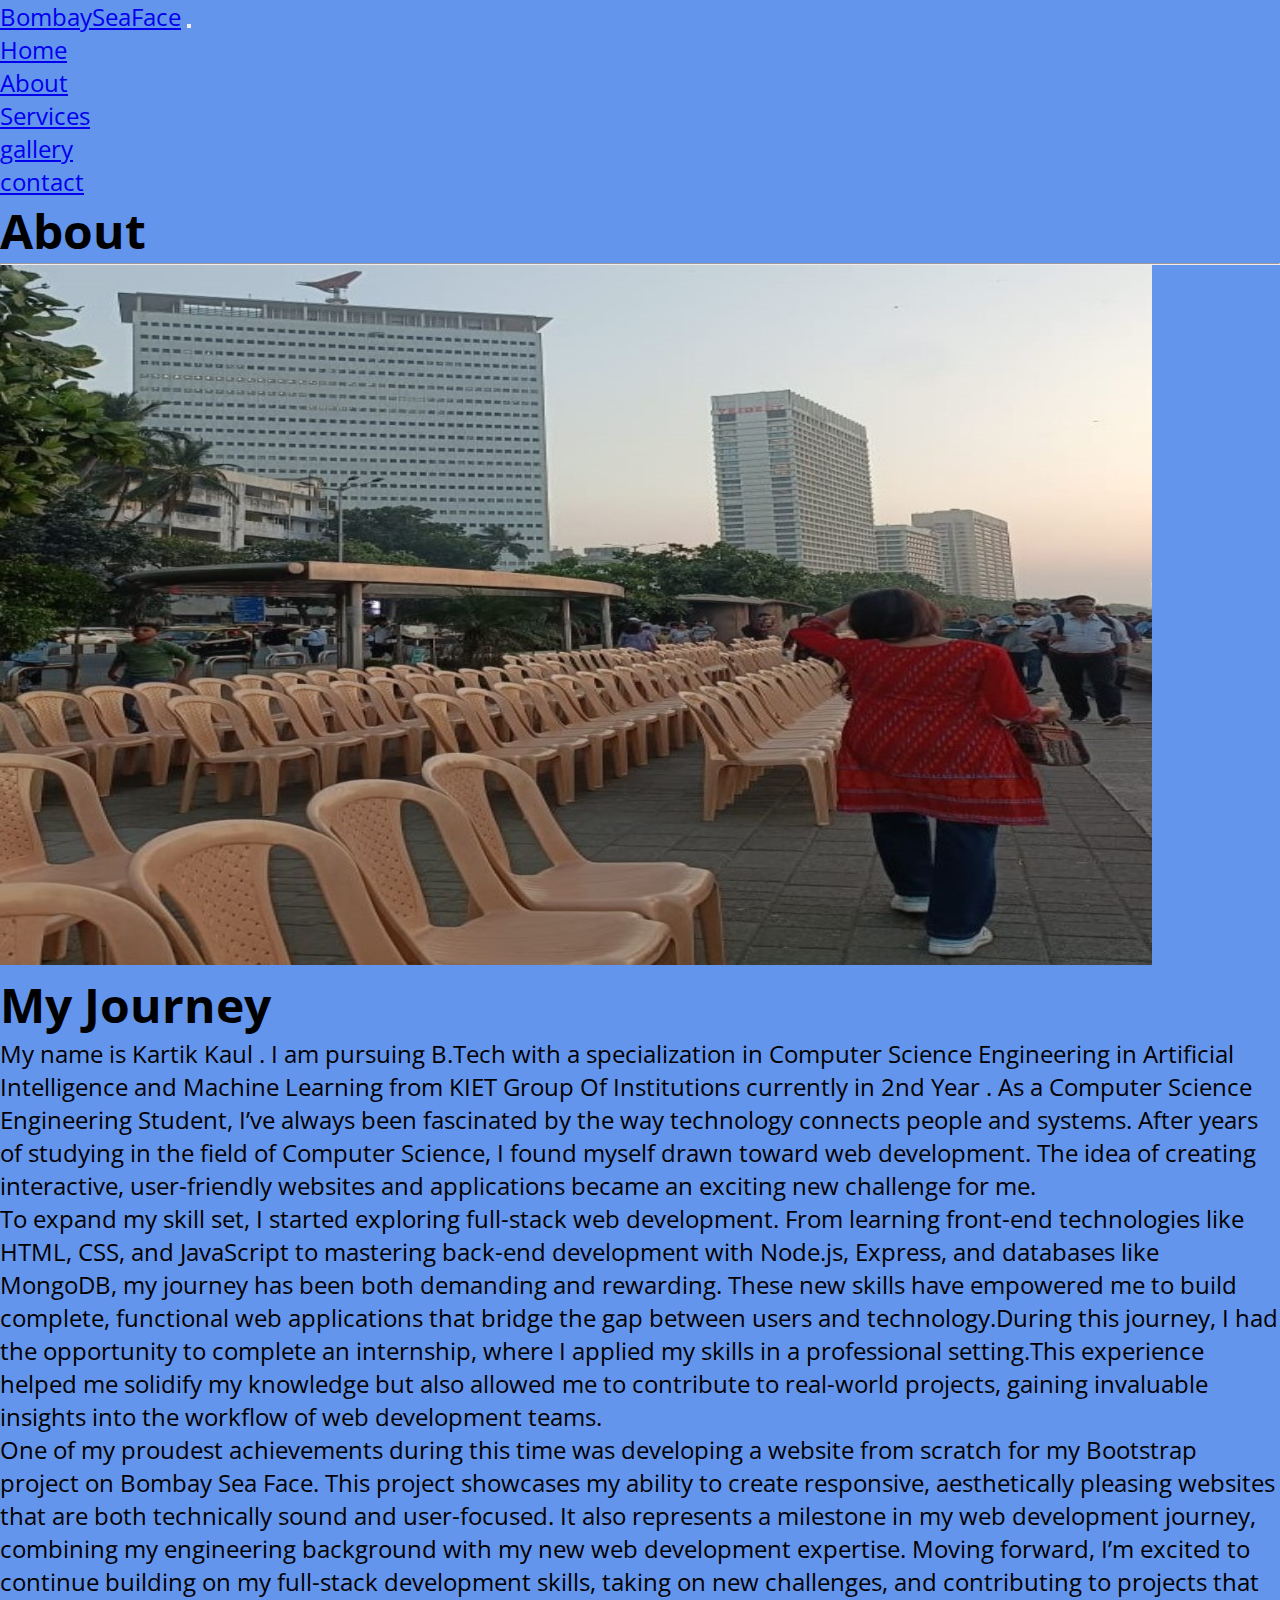
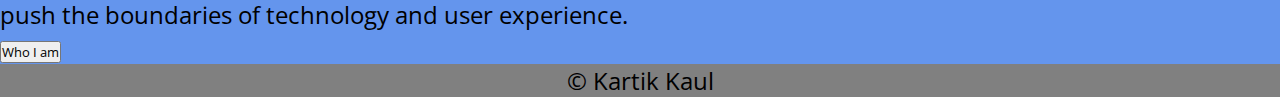
<file: about.html>
<!DOCTYPE html>
<html lang="en">
<head>
<meta charset="UTF-8">
<meta name="viewport" content="width=device-width, initial-scale=1.0">
<!---CSS link-->
<link rel="stylesheet" type="text/css" href="style.css">

<!-- Bootstrap CSS -->
<link href="https://cdn.jsdelivr.net/npm/bootstrap@5.0.2/dist/css/bootstrap.min.css" rel="stylesheet" integrity="sha384-EVSTQN3/azprG1Anm3QDgpJLIm9Nao0Yz1ztcQTwFspd3yD65VohhpuuCOmLASjC" crossorigin="anonymous">
<link rel="preconnect" href="https://fonts.googleapis.com">
<link rel="preconnect" href="https://fonts.gstatic.com" crossorigin>

<link href="https://fonts.googleapis.com/css2?family=Open+Sans:ital,wght@0,300..800;1,300..800&display=swap" rel="stylesheet">

<title>Bombay Sea Face</title>

</head>
<body>
<nav class="navbar navbar-expand-lg navbar-light bg-light">
    <div class="container-fluid">
    <a class="navbar-brand text=capitalize" href="#">BombaySeaFace</a>
<button class="navbar-toggler" type="button" data-bs-toggle="collapse" data-bs-target="#navbarSupportedContent" aria-controls="navbarSupportedContent" aria-expanded="false" aria-label="Toggle navigation">
        <span class="navbar-toggler-icon"></span>
    </button>
    <div class="collapse navbar-collapse" id="navbarSupportedContent">
        <ul class="navbar-nav ml-auto mb-2 mb-lg-0">
        <li class="nav-item">
            <a class="nav-link active" aria-current="page" href="index.html">Home</a>
        </li>
        <li class="nav-item">
            <a class="nav-link text-capitalize" href="about.html">About </a>
        </li>
         
        <li class="nav-item">
          <a class="nav-link text-capitalize" href="services.html">Services</a>
      </li>
        
        <li class="nav-item">
            <a class="nav-link text-capitalize" href="gallery.html">gallery</a>
        </li>

        <li class="nav-item">
            <a class="nav-link text-capitalize" href="contact.html">contact </a>
        </li>
        </ul>
        
    </div>
    </div>
</nav>

<section class="main_heading my-5">
    <div class="text-center my-5">
  <h1 class="display-4 my-5">About</h1>
  <hr class="w-25 mx-auto"/>
    </div>
  <div class="container">
    <div class="row">
      <div class="col-lg-6 col-md-6 col-12 col-xxl-6">
        <figure>
        <img src="AboutUs.jpg" alt="About Us" class="img-fluid About_Us">
        </figure>
      </div>
      <div class=" col-lg-6 col-md-6 col-12 col-xxl-6">
        <h1>My Journey</h1>
  <p>My name is Kartik Kaul . I am pursuing B.Tech with a specialization in Computer Science Engineering in Artificial Intelligence and Machine Learning from KIET Group Of Institutions currently in 2nd Year . As a Computer Science Engineering Student, I’ve always been fascinated by the way technology connects people and systems. After years of studying in the field of Computer Science, I found myself drawn toward web development. The idea of creating interactive, user-friendly websites and applications became an exciting new challenge for me.<br>To expand my skill set, I started exploring full-stack web development. From learning front-end technologies like HTML, CSS, and JavaScript to mastering back-end development with Node.js, Express, and databases like MongoDB, my journey has been both demanding and rewarding. These new skills have empowered me to build complete, functional web applications that bridge the gap between users and technology.During this journey, I had the opportunity to complete an internship, where I applied my skills in a professional setting.This experience helped me solidify my knowledge but also allowed me to contribute to real-world projects, gaining invaluable insights into the workflow of web development teams.<br>One of my proudest achievements during this time was developing a website from scratch for my Bootstrap project on Bombay Sea Face. This project showcases my ability to create responsive, aesthetically pleasing websites that are both technically sound and user-focused. It also represents a milestone in my web development journey, combining my engineering background with my new web development expertise.
    Moving forward, I’m excited to continue building on my full-stack development skills, taking on new challenges, and contributing to projects that push the boundaries of technology and user experience.
  </p>

  <button type="button" class="btn btn-outline-secondary" 
  data-bs-toggle="tooltip" data-bs-placement="right" title="Web Developer">Who I am</button>
  
      </div>
    </div>
  </div>
  </section>
  
  <div class="footer"> 
    <p>&copy; Kartik Kaul </p>
  </div>

  <script src="https://cdn.jsdelivr.net/npm/bootstrap@5.0.2/dist/js/bootstrap.bundle.min.js" 
    integrity="sha384-MrcW6ZMFYlzcLA8Nl+NtUVF0sA7MsXsP1UyJoMp4YLEuNSfAP+JcXn/tWtIaxVXM" 
    crossorigin="anonymous"></script>

  <script type="text/javascript">
    var tooltipTriggerList = [].slice.call(document.querySelectorAll('[data-bs-toggle="tooltip"]'))
    var tooltipList = tooltipTriggerList.map(function (tooltipTriggerEl) {
      return new bootstrap.Tooltip(tooltipTriggerEl)
    })
  </script>
    </body>
    </html>
</file>
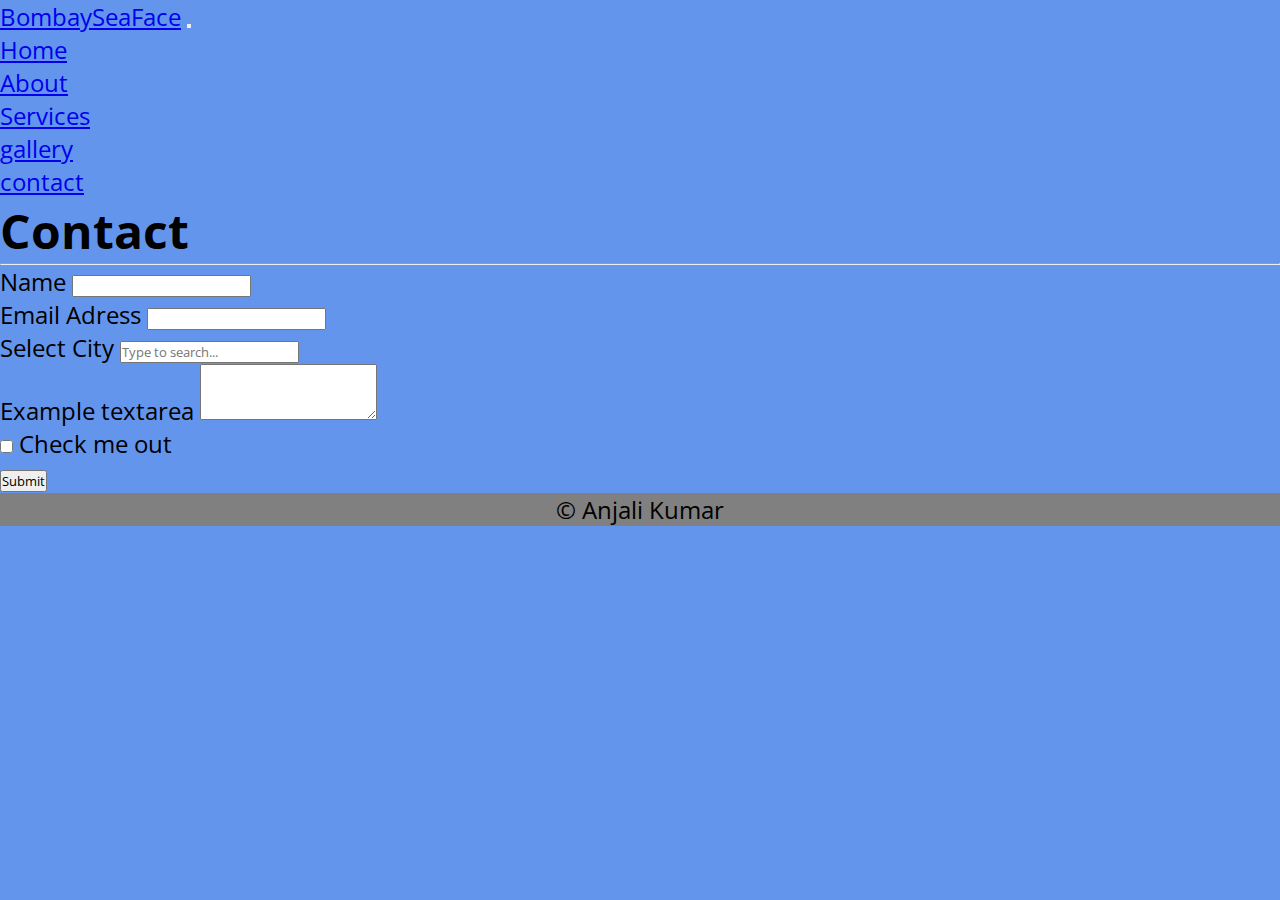
<file: contact.html>
<!DOCTYPE html>
<html lang="en">
<head>
<meta charset="UTF-8">
<meta name="viewport" content="width=device-width, initial-scale=1.0">
<!---CSS link-->
<link rel="stylesheet" type="text/css" href="style.css">

<!-- Bootstrap CSS -->
<link href="https://cdn.jsdelivr.net/npm/bootstrap@5.0.2/dist/css/bootstrap.min.css" rel="stylesheet" integrity="sha384-EVSTQN3/azprG1Anm3QDgpJLIm9Nao0Yz1ztcQTwFspd3yD65VohhpuuCOmLASjC" crossorigin="anonymous">
<link rel="preconnect" href="https://fonts.googleapis.com">
<link rel="preconnect" href="https://fonts.gstatic.com" crossorigin>

<link href="https://fonts.googleapis.com/css2?family=Open+Sans:ital,wght@0,300..800;1,300..800&display=swap" rel="stylesheet">

<title>Bombay Sea Face</title>

</head>
<body>
<nav class="navbar navbar-expand-lg navbar-light bg-light">
    <div class="container-fluid">
    <a class="navbar-brand text=capitalize" href="#">BombaySeaFace</a>
    <button class="navbar-toggler" type="button" data-bs-toggle="collapse" data-bs-target="#navbarSupportedContent" aria-controls="navbarSupportedContent" aria-expanded="false" aria-label="Toggle navigation">
        <span class="navbar-toggler-icon"></span>
    </button>
    <div class="collapse navbar-collapse" id="navbarSupportedContent">
        <ul class="navbar-nav ml-auto mb-2 mb-lg-0">
        <li class="nav-item">
            <a class="nav-link active" aria-current="page" href="index.html">Home</a>
        </li>
        <li class="nav-item">
            <a class="nav-link text-capitalize" href="about.html">About </a>
        </li>
        
        <li class="nav-item">
          <a class="nav-link text-capitalize" href="services.html">Services</a>
      </li>
        <li class="nav-item">
            <a class="nav-link text-capitalize" href="gallery.html">gallery</a>
        </li>

        <li class="nav-item">
            <a class="nav-link text-capitalize" href="contact.html">contact </a>
        </li>
        </ul>
        
    </div>
    </div>
</nav>

<section class="main_heading my-5">
    <div class="text-center my-5">
      <h1 class="display-4 my-5">Contact </h1>
  <hr class="w-25 mx-auto"/>
    </div>
  
  <div class="container-fluid">
  <div class="row">
    <div class="col-xxl-8 col-10 col-md-8 mx-auto">
  
      <form>
        <div class="mb-3">
          <label for="exampleInputEmail1" class="form-label">Name</label>
          <input type="email" class="form-control" id="exampleInputEmail1" aria-describedby="emailHelp">
        </div>
        <div class="mb-3">
          <label for="exampleInputPassword1" class="form-label">Email Adress</label>
          <input type="password" class="form-control" id="exampleInputPassword1">
        </div>
  <div class="mb-3">
    <label for="exampleDataList" class="form-label">Select City</label>
  <input class="form-control" list="datalistOptions" id="exampleDataList" placeholder="Type to search...">
  <datalist id="datalistOptions">
    <option value="San Francisco"></option>
    <option value="New York"></option>
    <option value="Seattle"></option>
    <option value="Los Angeles"></option>
    <option value="Chicago"></option>
  </datalist>
  </div>
        <div class="mb-3">
          <label for="exampleFormControlTextarea1" class="form-label">Example textarea</label>
          <textarea class="form-control" id="exampleFormControlTextarea1" rows="3"></textarea>
        </div>
        <div class="mb-3 form-check">
          <input type="checkbox" class="form-check-input" id="exampleCheck1">
          <label class="form-check-label" for="exampleCheck1">Check me out</label>
        </div>
        <button type="submit" class="btn btn-primary">Submit</button>
      </form>
    </div>
  </div>
  </div>
  </section>




  <div class="footer"> 
    <p>&copy; Anjali Kumar</p>
  </div>

  <script src="https://cdn.jsdelivr.net/npm/bootstrap@5.0.2/dist/js/bootstrap.bundle.min.js" 
    integrity="sha384-MrcW6ZMFYlzcLA8Nl+NtUVF0sA7MsXsP1UyJoMp4YLEuNSfAP+JcXn/tWtIaxVXM" 
    crossorigin="anonymous"></script>

  <script type="text/javascript">
    var tooltipTriggerList = [].slice.call(document.querySelectorAll('[data-bs-toggle="tooltip"]'))
    var tooltipList = tooltipTriggerList.map(function (tooltipTriggerEl) {
      return new bootstrap.Tooltip(tooltipTriggerEl)
    })
  </script>



    </body>
    </html>
</file>
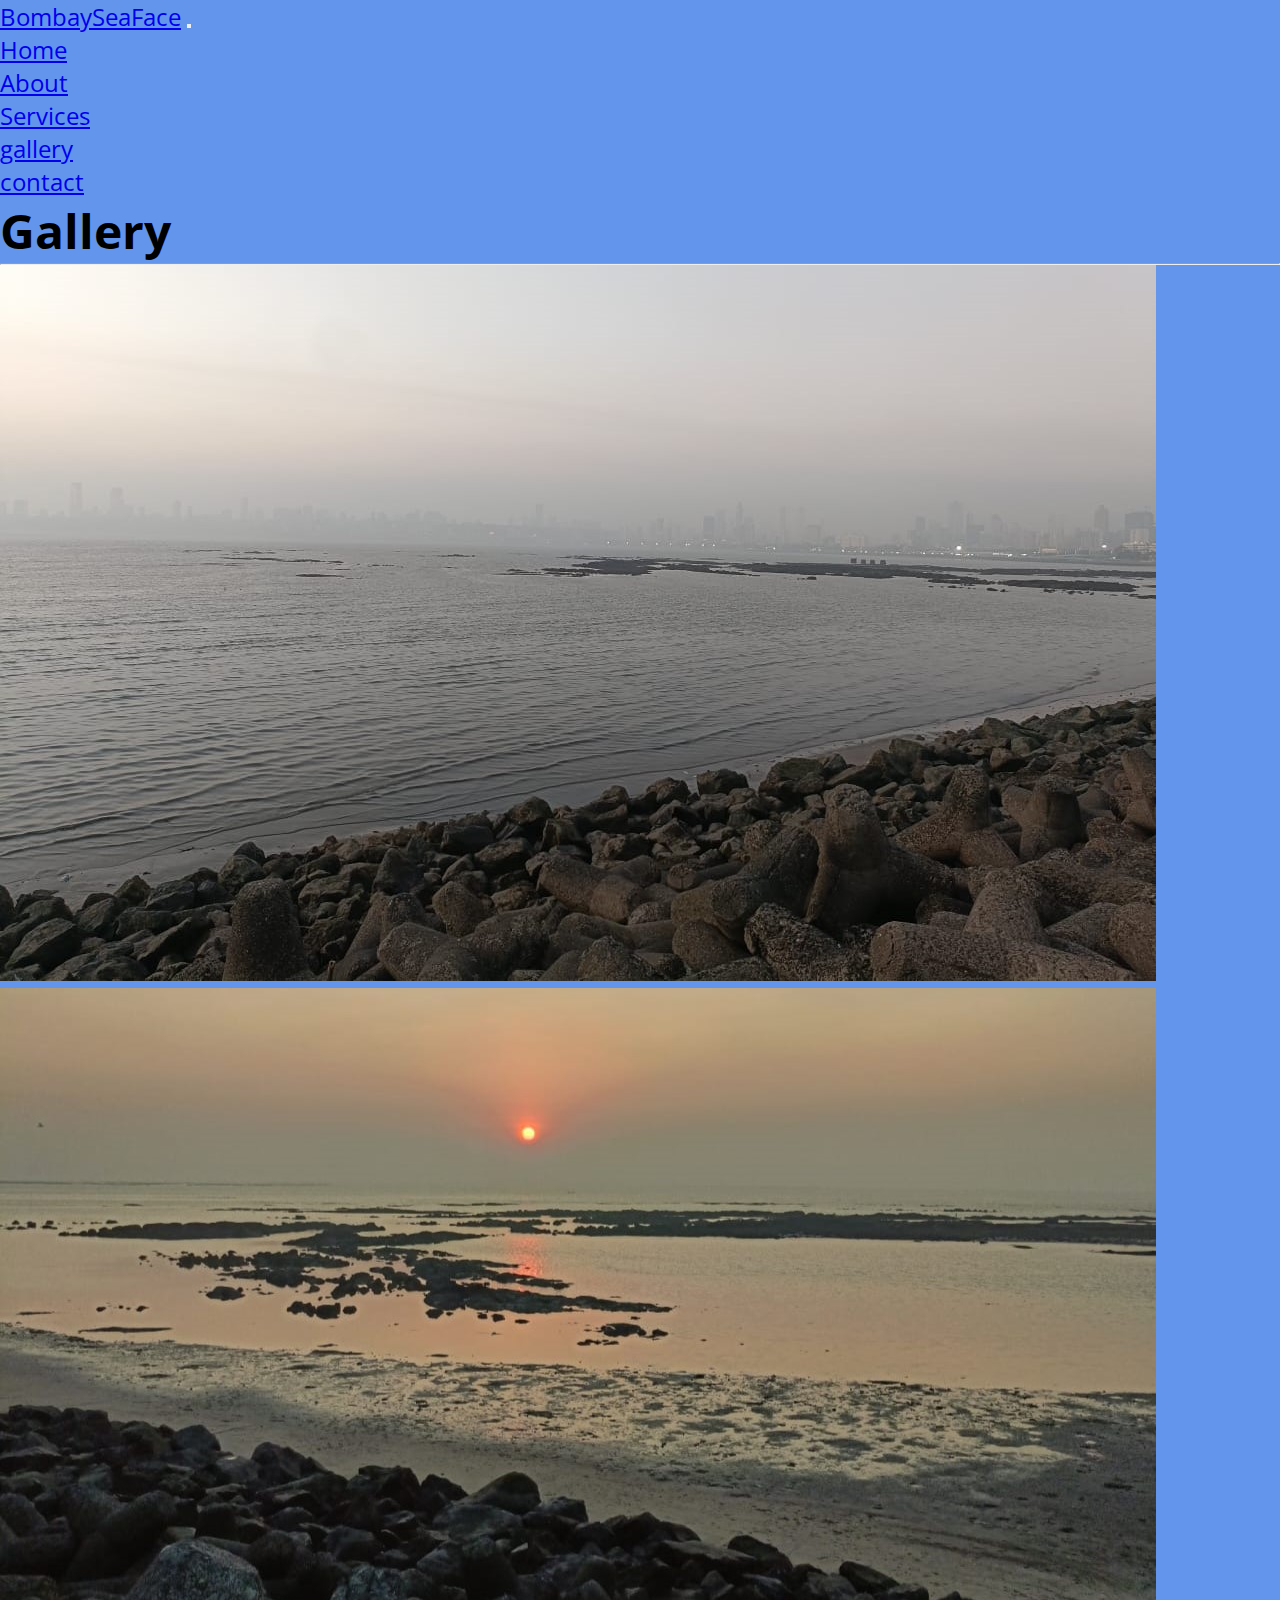
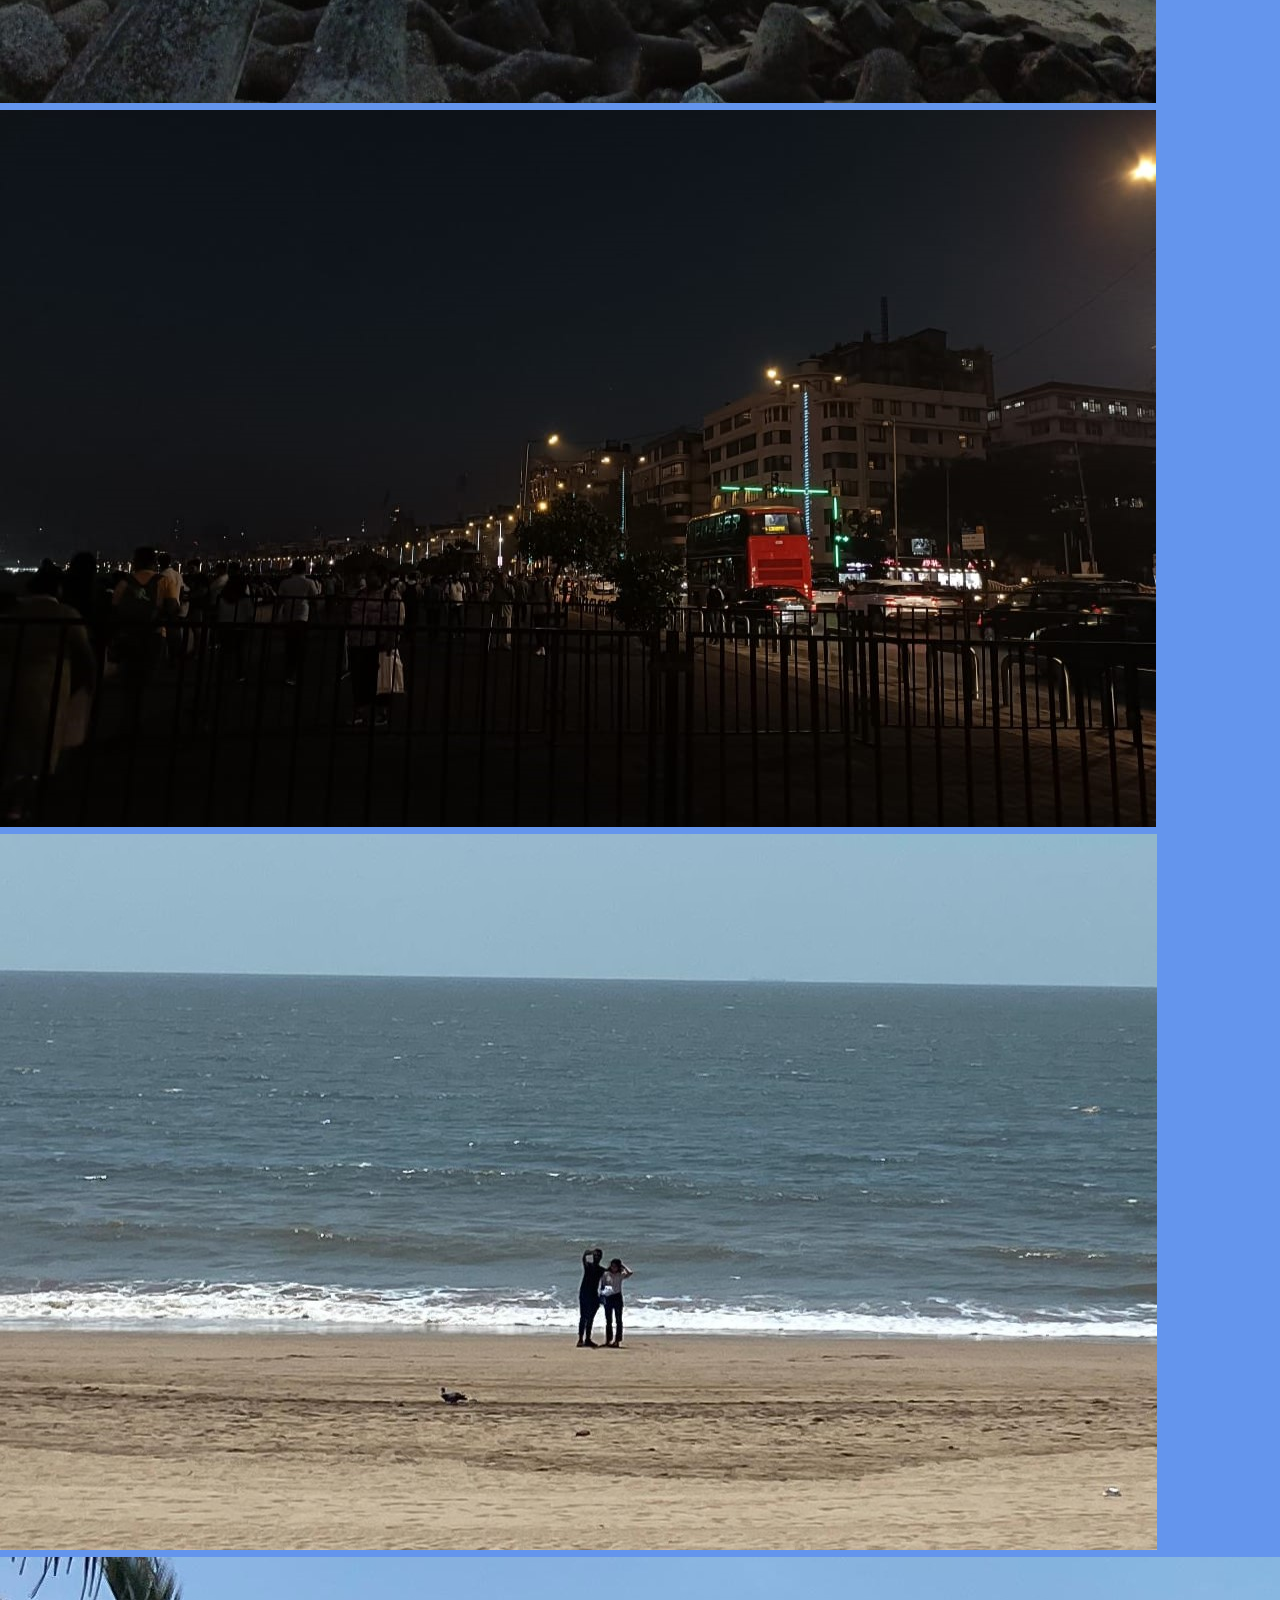
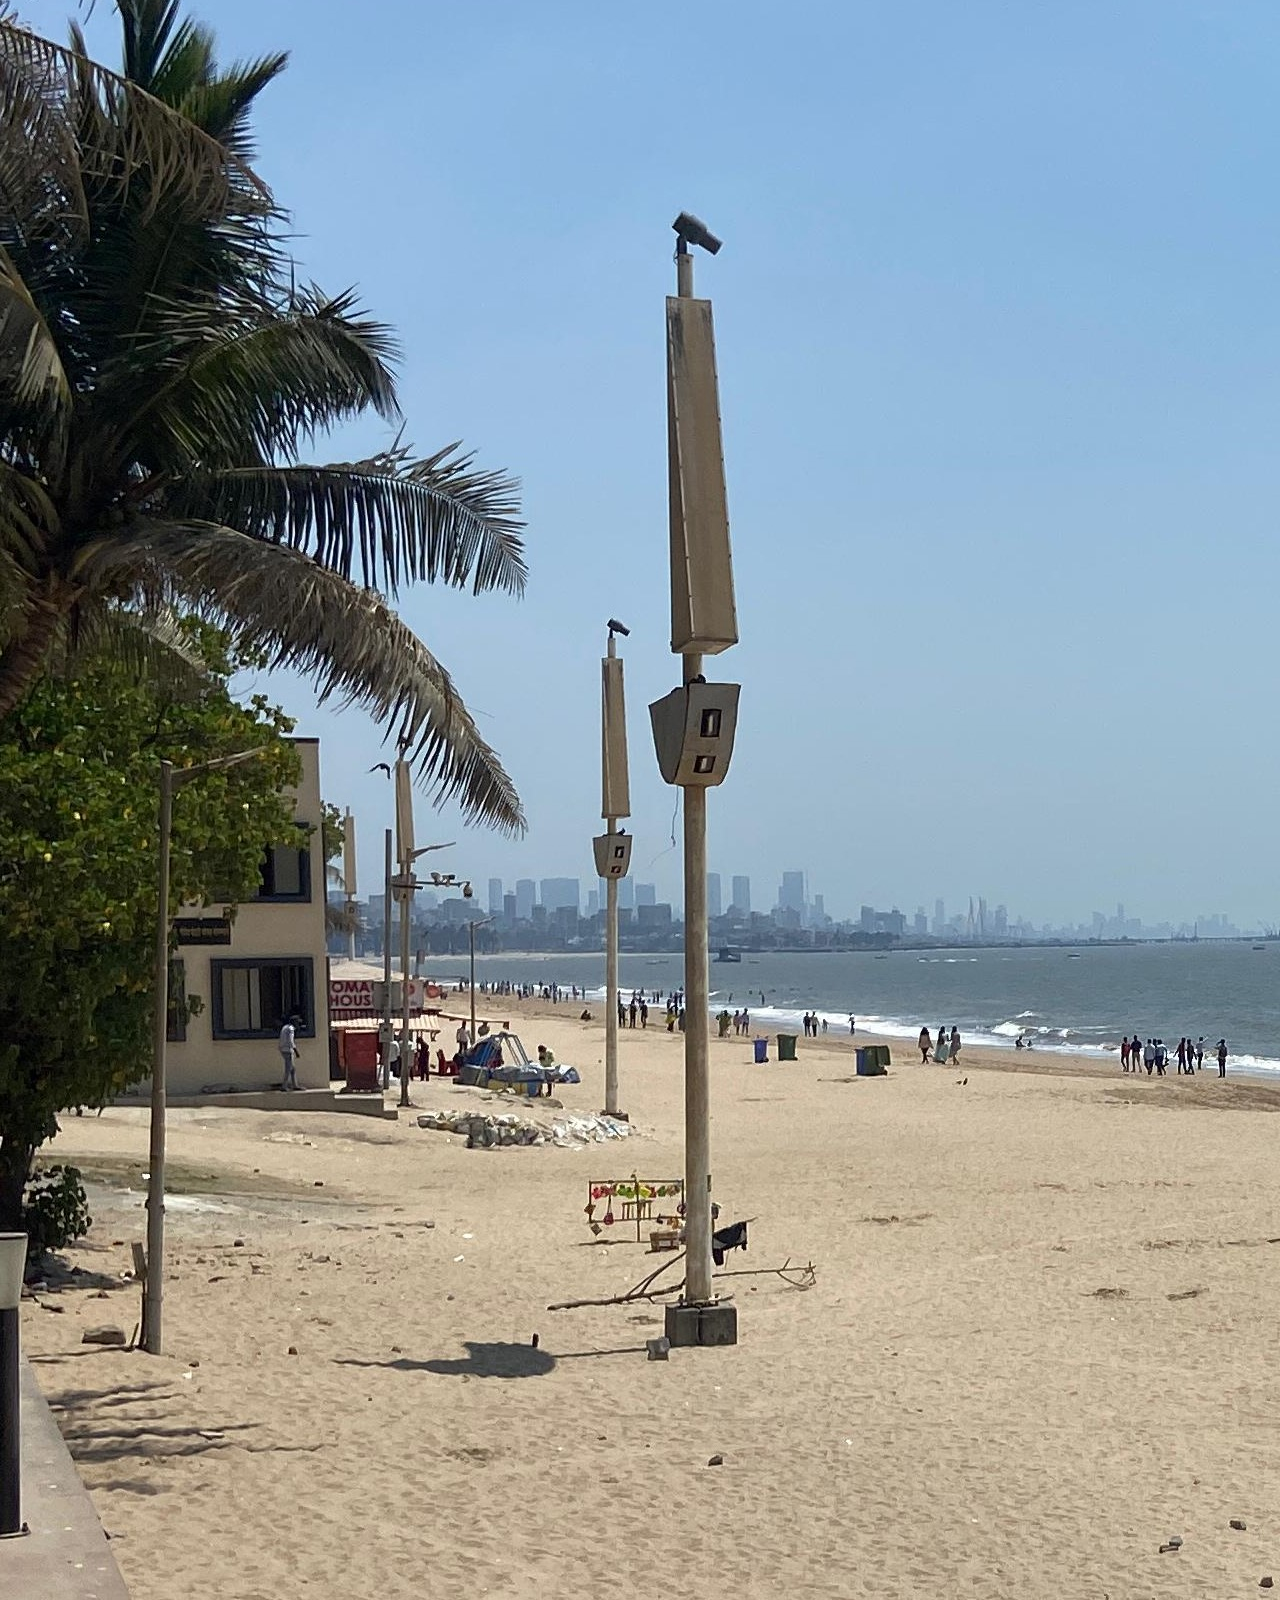
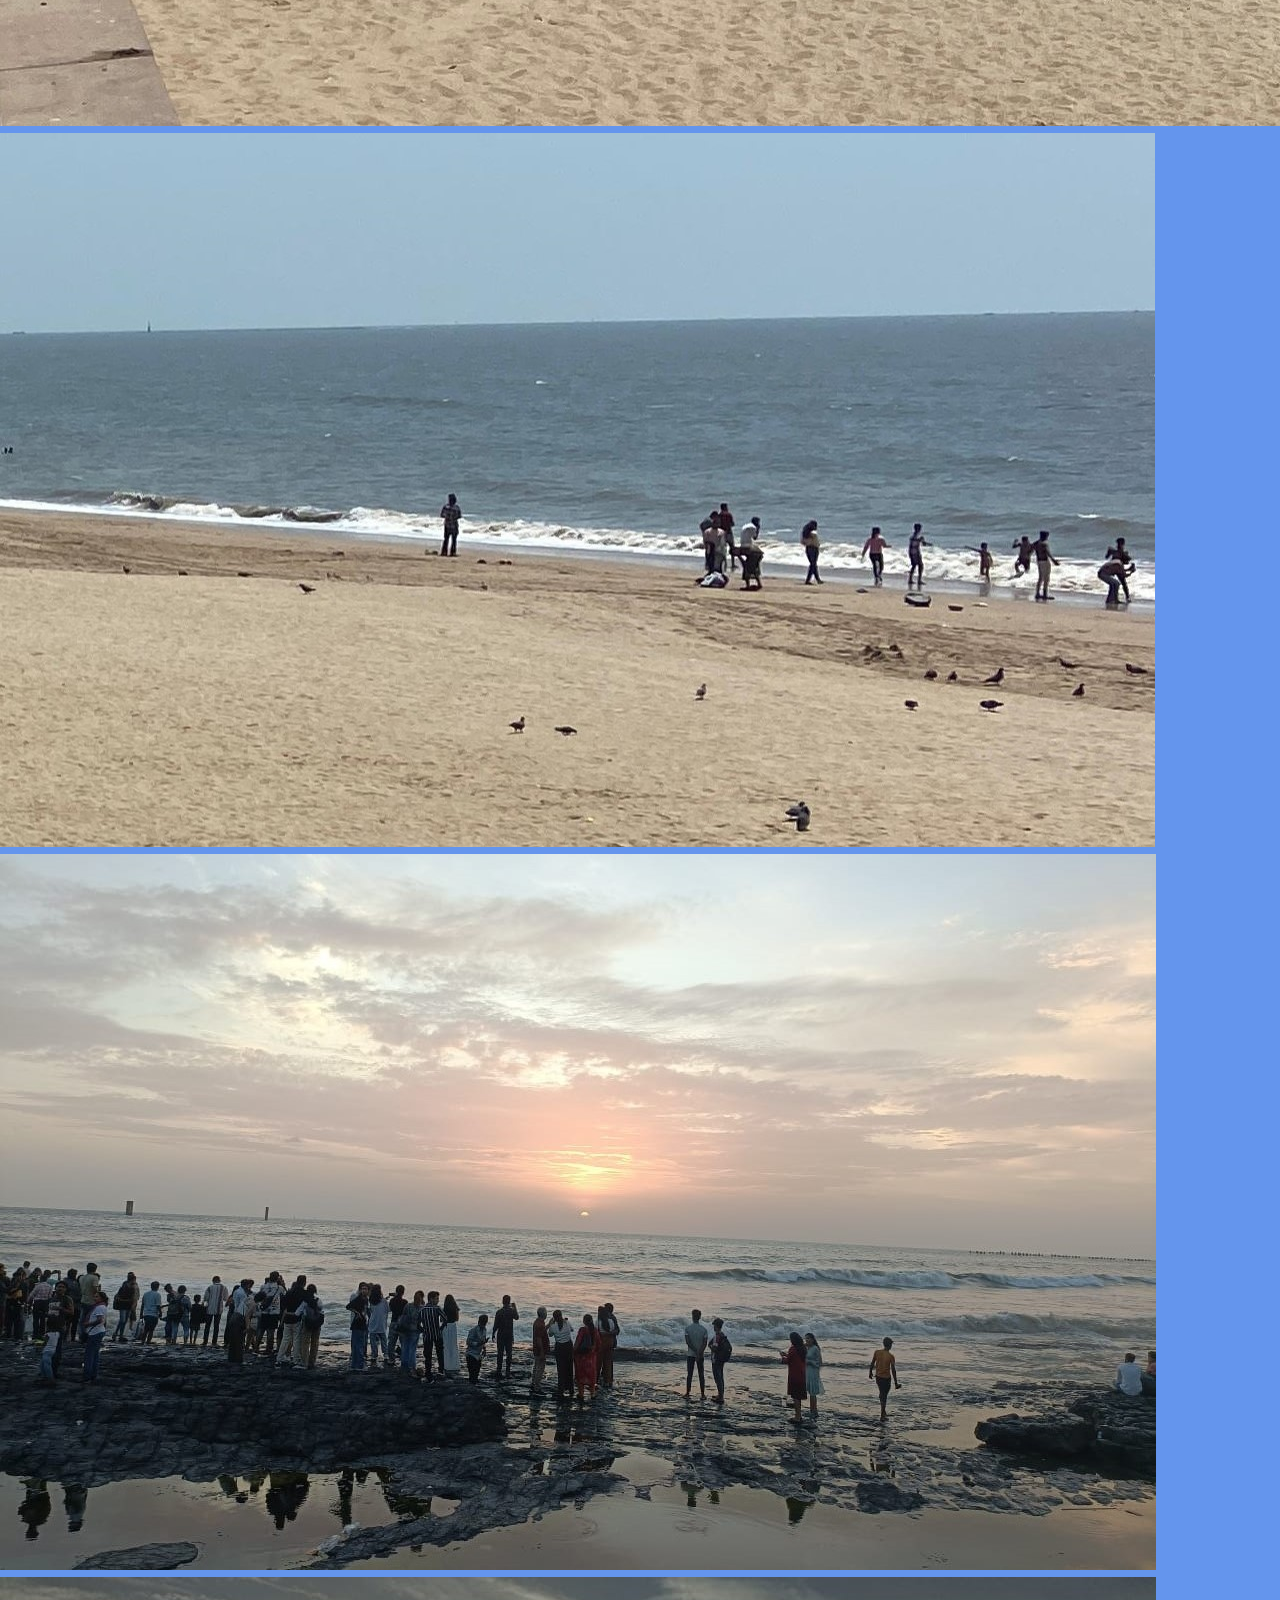
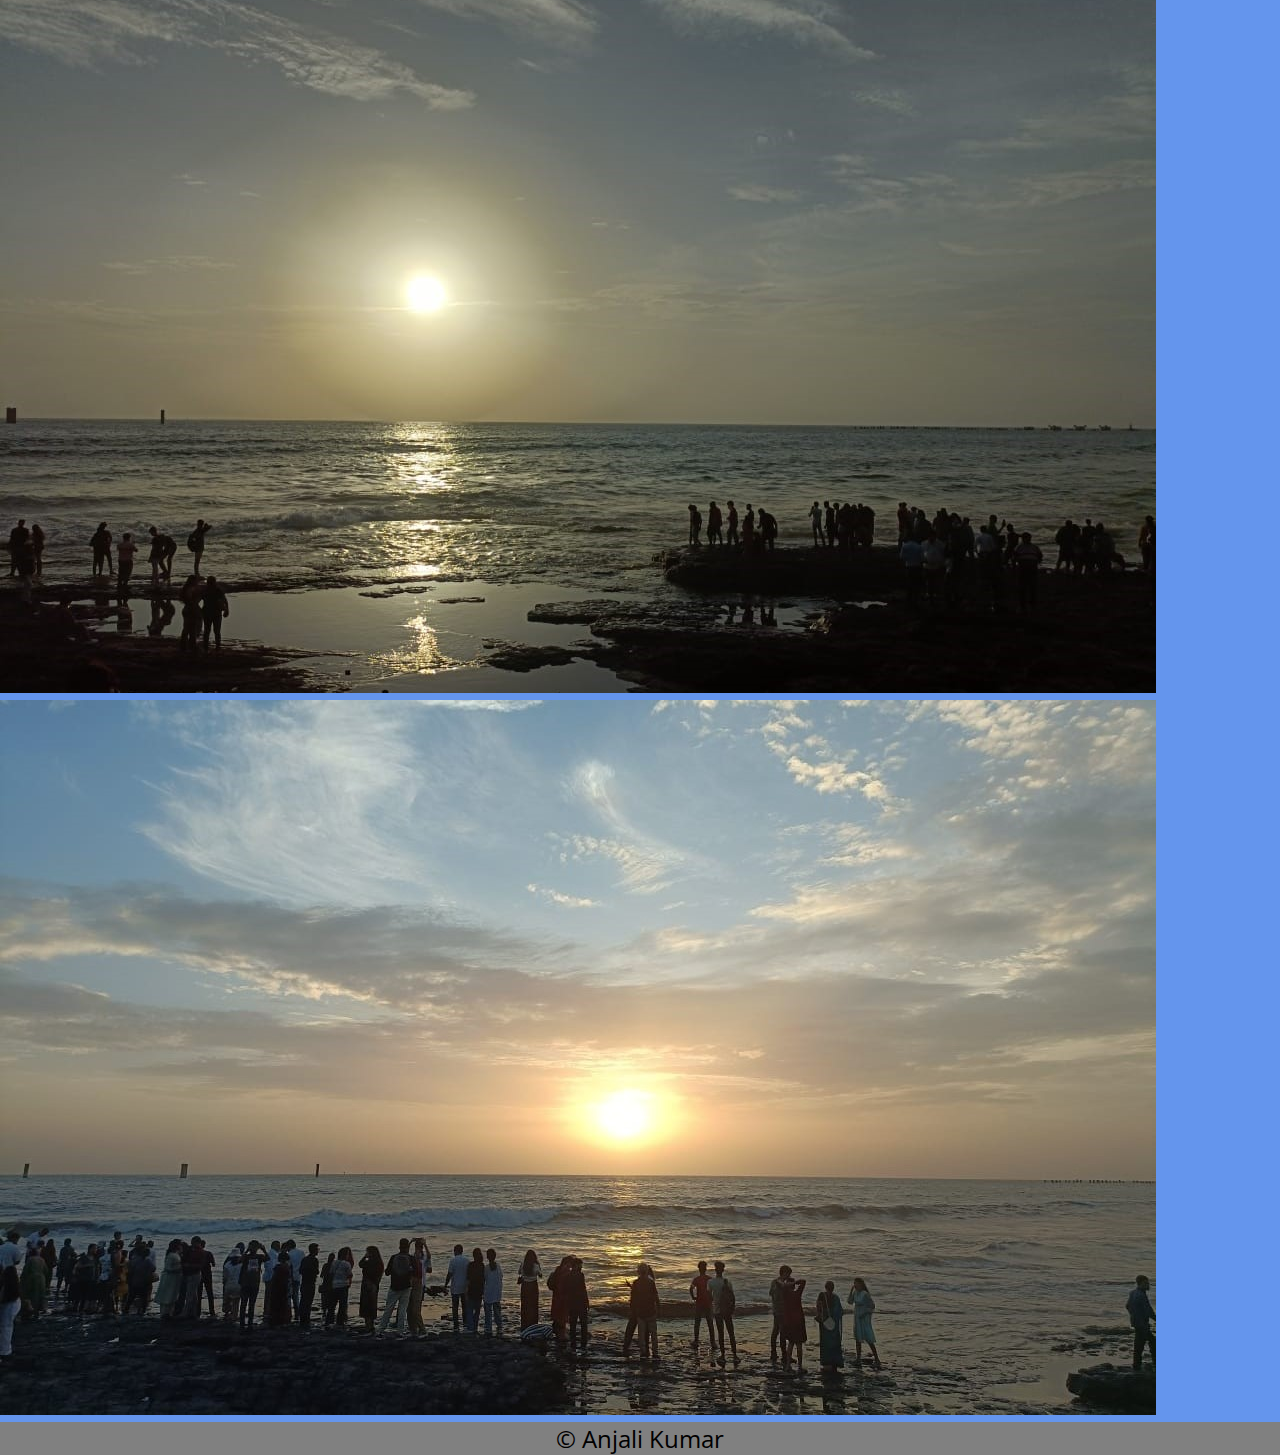
<file: gallery.html>
<!DOCTYPE html>
<html lang="en">
<head>
<meta charset="UTF-8">
<meta name="viewport" content="width=device-width, initial-scale=1.0">
<!---CSS link-->
<link rel="stylesheet" type="text/css" href="style.css">

<!-- Bootstrap CSS -->
<link href="https://cdn.jsdelivr.net/npm/bootstrap@5.0.2/dist/css/bootstrap.min.css" rel="stylesheet" integrity="sha384-EVSTQN3/azprG1Anm3QDgpJLIm9Nao0Yz1ztcQTwFspd3yD65VohhpuuCOmLASjC" crossorigin="anonymous">
<link rel="preconnect" href="https://fonts.googleapis.com">
<link rel="preconnect" href="https://fonts.gstatic.com" crossorigin>

<link href="https://fonts.googleapis.com/css2?family=Open+Sans:ital,wght@0,300..800;1,300..800&display=swap" rel="stylesheet">

<title>Bombay Sea Face</title>

</head>
<body>
<nav class="navbar navbar-expand-lg navbar-light bg-light">
    <div class="container-fluid">
<a class="navbar-brand text=capitalize" href="#">BombaySeaFace</a>
<button class="navbar-toggler" type="button" data-bs-toggle="collapse" data-bs-target="#navbarSupportedContent" aria-controls="navbarSupportedContent" aria-expanded="false" aria-label="Toggle navigation">
        <span class="navbar-toggler-icon"></span>
    </button>
    <div class="collapse navbar-collapse" id="navbarSupportedContent">
        <ul class="navbar-nav ml-auto mb-2 mb-lg-0">
        <li class="nav-item">
            <a class="nav-link active" aria-current="page" href="index.html">Home</a>
        </li>
        <li class="nav-item">
            <a class="nav-link text-capitalize" href="about.html">About </a>
        </li>
        <li class="nav-item">
          <a class="nav-link text-capitalize" href="services.html">Services</a>
      </li>
      
        
        <li class="nav-item">
            <a class="nav-link text-capitalize" href="gallery.html">gallery</a>
        </li>

        <li class="nav-item">
            <a class="nav-link text-capitalize" href="contact.html">contact </a>
        </li>
        </ul>
        
</div>
    </div>
</nav>

<section class="main_heading my-5">
    <div class="text-center my-5">
      <h1 class="display-4 my-5">Gallery</h1>
  <hr class="w-25 mx-auto"/>
    </div>
  
    <div class="container"> 
  <div class="row gy-5 gx-5 ">
  
  <div class="col-md-4 col-10 col-xxl-4 mx-auto">
    <figure>
      <img src=" MD3.jpg" alt="gallery" class="img-fluid">
    </figure>
    </div>
  
  <div class="col-md-4 col-10 col-xxl-4 mx-auto">
    <figure>
      <img src=" MD2.jpg" alt="gallery" class="img-fluid">
    </figure>
    </div>
  
    <div class="col-md-4 col-10 col-xxl-4 mx-auto">
      <figure>
        <img src=" MD1.jpg" alt="gallery" class="img-fluid">
      </figure>
      </div>
  
      <div class="col-md-4 col-10 col-xxl-4 mx-auto">
        <figure>
          <img src=" JB1.jpg" alt="gallery" class="img-fluid">
        </figure>
        </div>
  
        <div class="col-md-4 col-10 col-xxl-4 mx-auto">
          <figure>
            <img src=" JB33.jpg" alt="gallery" class="img-fluid">
          </figure>
          </div>
  
          <div class="col-md-4 col-10 col-xxl-4 mx-auto">
            <figure>
              <img src="JB3.jpg " alt="gallery" class="img-fluid">
            </figure>
            </div>
  
            <div class="col-md-4 col-10 col-xxl-4 mx-auto">
              <figure>
                <img src=" G11.jpg" alt="gallery" class="img-fluid">
              </figure>
              </div>
  
              <div class="col-md-4 col-10 col-xxl-4 mx-auto">
                <figure>
                  <img src="G2.jpg " alt="gallery" class="img-fluid">
                </figure>
                </div>
  
                <div class="col-md-4 col-10 col-xxl-4 mx-auto">
                  <figure>
                    <img src="G33.jpg " alt="gallery" class="img-fluid">
                  </figure>
                  </div>
  </div>
    </div>
  </section>


  <div class="footer"> 
    <p>&copy; Anjali Kumar</p>
  </div>

  <script src="https://cdn.jsdelivr.net/npm/bootstrap@5.0.2/dist/js/bootstrap.bundle.min.js" 
    integrity="sha384-MrcW6ZMFYlzcLA8Nl+NtUVF0sA7MsXsP1UyJoMp4YLEuNSfAP+JcXn/tWtIaxVXM" 
    crossorigin="anonymous"></script>

  <script type="text/javascript">
    var tooltipTriggerList = [].slice.call(document.querySelectorAll('[data-bs-toggle="tooltip"]'))
    var tooltipList = tooltipTriggerList.map(function (tooltipTriggerEl) {
      return new bootstrap.Tooltip(tooltipTriggerEl)
    })
  </script>
    </body>
    </html>
</file>
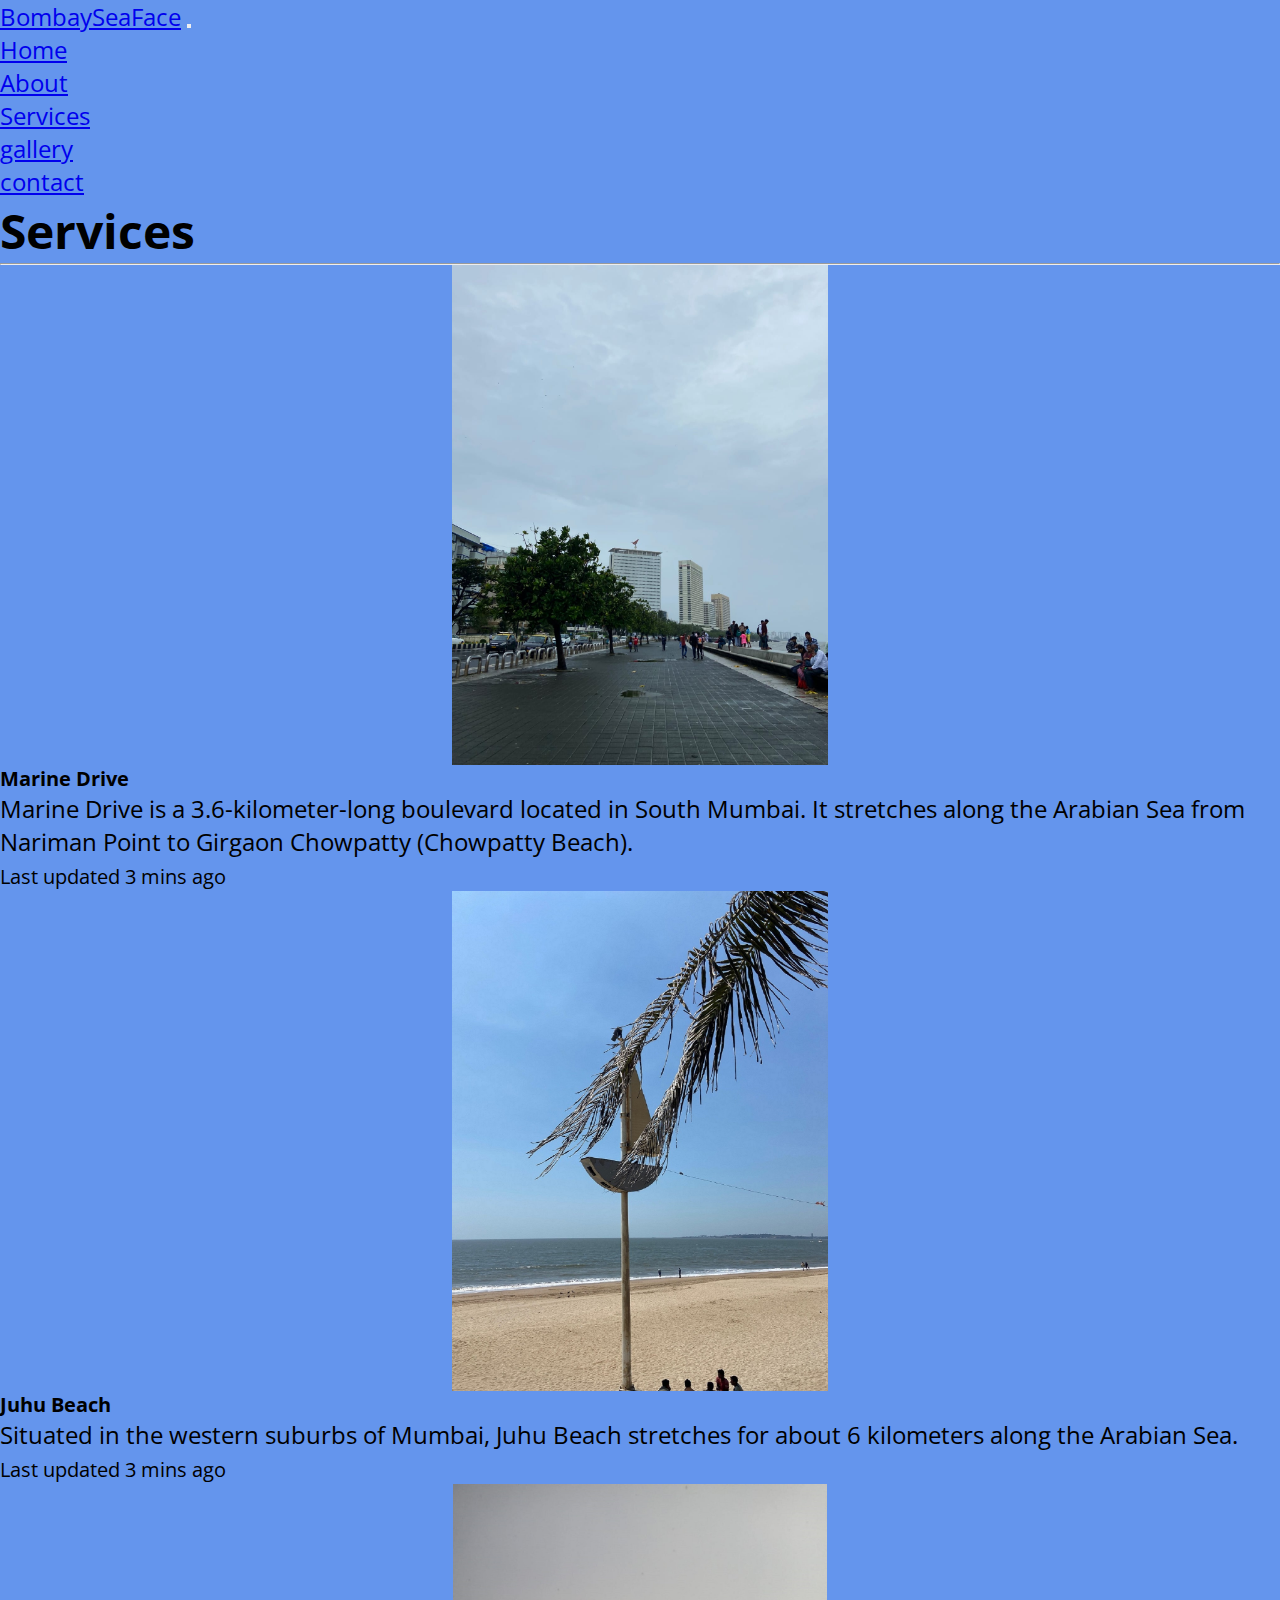
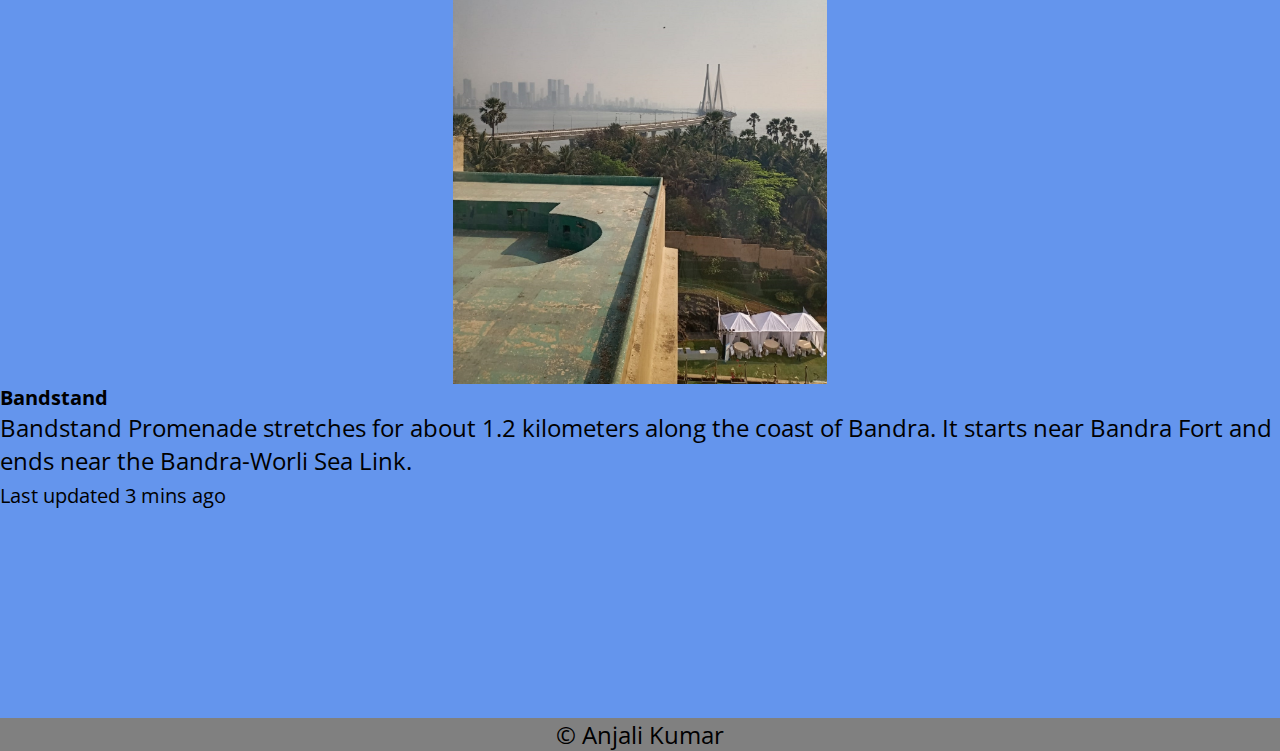
<file: services.html>
<!DOCTYPE html>
<html lang="en">
<head>
<meta charset="UTF-8">
<meta name="viewport" content="width=device-width, initial-scale=1.0">
<!---CSS link-->
<link rel="stylesheet" type="text/css" href="style.css">

<!-- Bootstrap CSS -->
<link href="https://cdn.jsdelivr.net/npm/bootstrap@5.0.2/dist/css/bootstrap.min.css" rel="stylesheet" integrity="sha384-EVSTQN3/azprG1Anm3QDgpJLIm9Nao0Yz1ztcQTwFspd3yD65VohhpuuCOmLASjC" crossorigin="anonymous">

<link rel="preconnect" href="https://fonts.googleapis.com">
<link rel="preconnect" href="https://fonts.gstatic.com" crossorigin>

<link href="https://fonts.googleapis.com/css2?family=Open+Sans:ital,wght@0,300..800;1,300..800&display=swap" rel="stylesheet">

<title>Bombay Sea Face</title>

</head>
<body>
<nav class="navbar navbar-expand-lg navbar-light bg-light">
    <div class="container-fluid">
    <a class="navbar-brand text=capitalize" href="#">BombaySeaFace</a>
<button class="navbar-toggler" type="button" data-bs-toggle="collapse" data-bs-target="#navbarSupportedContent" aria-controls="navbarSupportedContent" aria-expanded="false" aria-label="Toggle navigation">
        <span class="navbar-toggler-icon"></span>
    </button>
  
    <div class="collapse navbar-collapse" id="navbarSupportedContent">
        <ul class="navbar-nav ml-auto mb-2 mb-lg-0">
        <li class="nav-item">
            <a class="nav-link active" aria-current="page" href="index.html">Home</a>
        </li>
        <li class="nav-item">
            <a class="nav-link text-capitalize" href="about.html">About </a>
        </li>
        
        <li class="nav-item">
            <a class="nav-link text-capitalize" href="services.html">Services</a>
        </li>
        
        <li class="nav-item">
            <a class="nav-link text-capitalize" href="gallery.html">gallery</a>
        </li>

        <li class="nav-item">
            <a class="nav-link text-capitalize" href="contact.html">contact </a>
        </li>
        </ul>
        
    </div>
    </div>
</nav>


<section class="main_heading my-5">
  <div class="text-center">
    <h1 class="display-4 my-5">Services</h1>
    <hr class="w-25 mx-auto"/>
  </div>

  <div class="container_services">
    <div class="row my-5">
      <!-- Marine Drive Card -->
      <div class="col-md-3 col-8 d-flex mb-3 mx-auto">
        <div class="card mb-5">
          <div class="card-img-wrapper">
            <img src="SeMarineDrive.jpg" class="img-fluid card-img-top medium-img" alt="Marine Drive">
          </div>
          <div class="card-body">
            <h5 class="card-title">Marine Drive</h5>
            <p class="card-text">Marine Drive is a 3.6-kilometer-long boulevard located in South Mumbai. It stretches along the Arabian Sea from Nariman Point to Girgaon Chowpatty (Chowpatty Beach).</p>
            <p class="card-text"><small class="text-muted">Last updated 3 mins ago</small></p>
          </div>
        </div>
      </div>

      <!-- Juhu Beach Card -->
      <div class="col-md-3 col-8 d-flex mb-3 mx-auto">
        <div class="card mb-5">
          <div class="card-img-wrapper">
            <img src="SeJuhubeach.jpg" class="img-fluid card-img-top medium-img" alt="Juhu Beach">
          </div>
          <div class="card-body">
            <h5 class="card-title">Juhu Beach</h5>
            <p class="card-text">Situated in the western suburbs of Mumbai, Juhu Beach stretches for about 6 kilometers along the Arabian Sea.</p>
            <p class="card-text"><small class="text-muted">Last updated 3 mins ago</small></p>
          </div>
        </div>
      </div>

      <!-- Bandstand Card -->
      <div class="col-md-3 col-8 d-flex  mb-3 mx-auto">
        <div class="card mb-5">
          <div class="card-img-wrapper">
            <img src="SeBandstand.jpg" class="img-fluid card-img-top medium-img" alt="Bandstand">
          </div>
          <div class="card-body">
            <h5 class="card-title">Bandstand</h5>
            <p class="card-text">Bandstand Promenade stretches for about 1.2 kilometers along the coast of Bandra. It starts near Bandra Fort and ends near the Bandra-Worli Sea Link.</p>
            <p class="card-text"><small class="text-muted">Last updated 3 mins ago</small></p>
          </div>
        </div>
      </div>
    </div>
  </div>
</section>





  <div class="footer2"> 
    <p>&copy; Anjali Kumar</p>
  </div>

  <script src="https://cdn.jsdelivr.net/npm/bootstrap@5.0.2/dist/js/bootstrap.bundle.min.js" 
    integrity="sha384-MrcW6ZMFYlzcLA8Nl+NtUVF0sA7MsXsP1UyJoMp4YLEuNSfAP+JcXn/tWtIaxVXM" 
    crossorigin="anonymous"></script>

  <script type="text/javascript">
    var tooltipTriggerList = [].slice.call(document.querySelectorAll('[data-bs-toggle="tooltip"]'))
    var tooltipList = tooltipTriggerList.map(function (tooltipTriggerEl) {
      return new bootstrap.Tooltip(tooltipTriggerEl)
    })
  </script>
    </body>
    </html>
</file>
<file: style.css>
*{
    box-sizing: border-box;
    margin: 0;
    padding: 0;
    font-family: "Open Sans", sans-serif;
}


.carousel-item img{
   
    width: 100%;
    height: 93vh;

    }
    
    .About_Us{
     min-width: 90%;
     max-height: 700px;  /* 
       Define the  min-width: 90% and max-height: 700px*/
    }
    
    .services .row>* {
        padding-right:0;
        padding-left:0;
    }
    .row my-5{
        display: flexbox;
        } 
        /* define the display such that it behaves like a FLEXBOX
        display: **;*/

    .offer_style{
        background-color: bisque;
        /* 
        
        Set the background color as per your wish
        
        */
    }
    .Juhuimg{
        height: 20rem;
    }
    .footer{
        background-color: #808080;
        text-align: center;
        margin-bottom: -3rem;
    }
    .footer2{
        background-color: #808080;
        text-align: center;
        margin-top: 13rem;
    }
    
    .card-img-wrapper {
        display: flex;
        justify-content: center;
      }
      
      .medium-img {
        max-height: 500px; /* Adjusted height for medium size */
        width: auto;
        object-fit: cover; 
      }


      /*responsive css code*/
/*// X-Small devices (portrait phones, less than 576px)*/
/*// No media query for `xs` since this is the default in Bootstrap*/

/*// Small devices (landscape phones, 576px and up)*/
@media (min-width: 576px) and (orientation: landscape) {
    body {
        background-color: coral;
        font-size: small;
    }
}

/*// Medium devices (tablets, 768px and up)*/
@media (min-width: 768px) {
    body{
        background-color: dimgray;
        font-size: medium;
    }
}

/*// Large devices (desktops, 992px and up)*/
@media (min-width: 992px) {
    body{
        background-color: blanchedalmond;
        font-size: large;
    } 
 }

/*// X-Large devices (large desktops, 1200px and up)*/
@media (min-width: 1200px) {
    body{
        background-color: cornflowerblue;
        font-size: x-large;
    }
 }

/*// XX-Large devices (larger desktops, 1400px and up)*/
@media (min-width: 1400px) { 
    body{
        background-color: lawngreen;
        font-size: xx-large;
    }
 }
</file>
